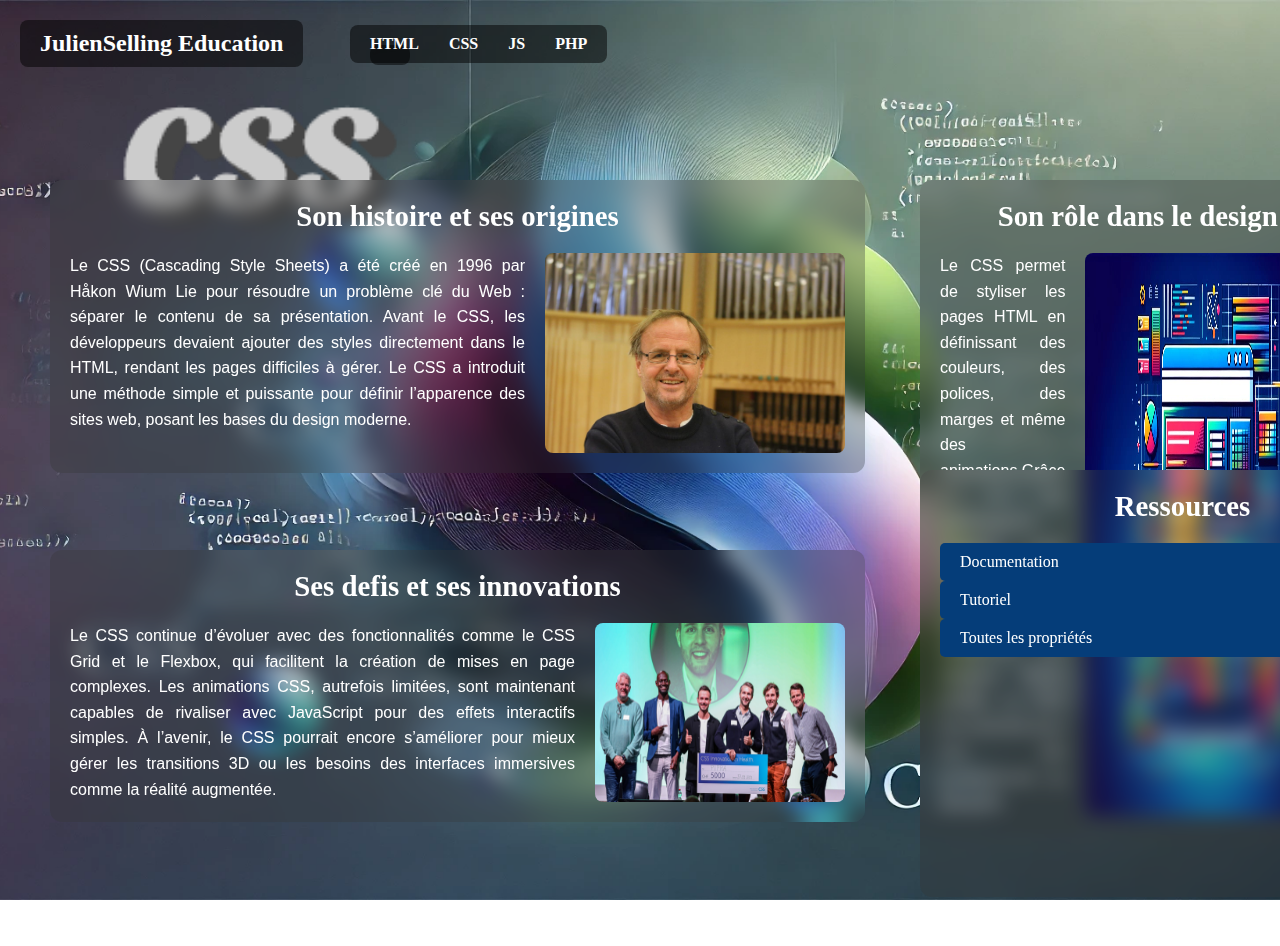
<file: categories/css/css.html>
<!DOCTYPE html>
<html lang="en">
    <head>
        <meta charset="UTF-8">
        <meta name="viewport" content="width=device-width, initial-scale=1.0">
        <title>JulienSelling Education</title>
        <link rel="stylesheet" href="style.css">
    </head>

    <body>
        <header>
            <h1>JulienSelling Education</h1>
            <nav aria-label="Main navigation"></header>
            <div class="menutop">
                <nav>
                    <ul>
                        <li>
                            <a href="/categories/html/html.html">HTML</a>
                        </li>
                        <li>
                            <a href="/categories/css/css.html">CSS</a>
                        </li>
                        <li>
                            <a href="/categories/js/js.html">JS</a>
                        </li>
                        <li>
                            <a href="/categories/php/php.html">PHP</a>
                        </li>
                    </ul>
                </div>

                <div class="titree">
                    <img src="csstop.png" alt="tim" width="400px">
                </div>
                <div class="tc1">
                    <h2>Son histoire et ses origines</h2>
                    <div class="pc1">
                        <p>
                            Le CSS (Cascading Style Sheets) a été créé en 1996 par Håkon Wium Lie pour
                            résoudre un problème clé du Web : séparer le contenu de sa présentation. Avant
                            le CSS, les développeurs devaient ajouter des styles directement dans le HTML,
                            rendant les pages difficiles à gérer. Le CSS a introduit une méthode simple et
                            puissante pour définir l’apparence des sites web, posant les bases du design
                            moderne.
                        </p>
                        <img src="img1.jfif" alt="tim" width="400px">
                    </div>
                </div>

                <div class="tc2">
                    <h2>Son rôle dans le design</h2>
                    <div class="pc2">
                        <p>
                            Le CSS permet de styliser les pages HTML en définissant des couleurs, des
                            polices, des marges et même des animations.Grâce à lui, les développeurs peuvent
                            créer des designs complexes et uniformes tout en conservant une structure HTML
                            propre. Le CSS est essentiel pour tout site professionnel ou attrayant.
                        </p>
                        <img src="img2.jpg" alt="tim" width="250px">
                    </div>
                </div>

                <div class="tc3">
                    <h2>Ses defis et ses innovations</h2>
                    <div class="pc3">
                        <p>
                            Le CSS continue d’évoluer avec des fonctionnalités comme le CSS Grid et le
                            Flexbox, qui facilitent la création de mises en page complexes. Les animations
                            CSS, autrefois limitées, sont maintenant capables de rivaliser avec JavaScript
                            pour des effets interactifs simples. À l’avenir, le CSS pourrait encore
                            s’améliorer pour mieux gérer les transitions 3D ou les besoins des interfaces
                            immersives comme la réalité augmentée.
                        </p>
                        <img src="img3.png" alt="tim" width="250px">
                    </div>
                </div>

                <div class="tc4">
                    <h2>Ressources</h2>
                    <a
                        class="btn"
                        target="blank"
                        href="https://developer.mozilla.org/fr/docs/Web/CSS">Documentation</a>
                    <a class="btn" target="blank" href="https://www.w3schools.com/css/">Tutoriel</a>
                    <a
                        class="btn"
                        target="blank"
                        href="https://projet.eu.org/pedago/sin/1ere/4-css3_liste_proprietes.pdf/">Toutes les propriétés</a>
                    <div class="pc4">
                        <iframe
                            width="560"
                            height="315"
                            src="https://www.youtube.com/embed/iSWjmVcfQGg?si=SovTIpuLF-8mVRE5"
                            title="YouTube video player"
                            frameborder="0"
                            allow="accelerometer; autoplay; clipboard-write; encrypted-media; gyroscope; picture-in-picture; web-share"
                            referrerpolicy="strict-origin-when-cross-origin"
                            allowfullscreen="allowfullscreen"></iframe>
                    </div>
                </div>
                <div class="Copyright">
                    <p>Copyright © 2024<br>
                        JulienSelling
                        <br>
                        développé par Badis.<br>
                        Tous droits réservés.
                    </p>
                </div>

            </body>

        </html>
</file>
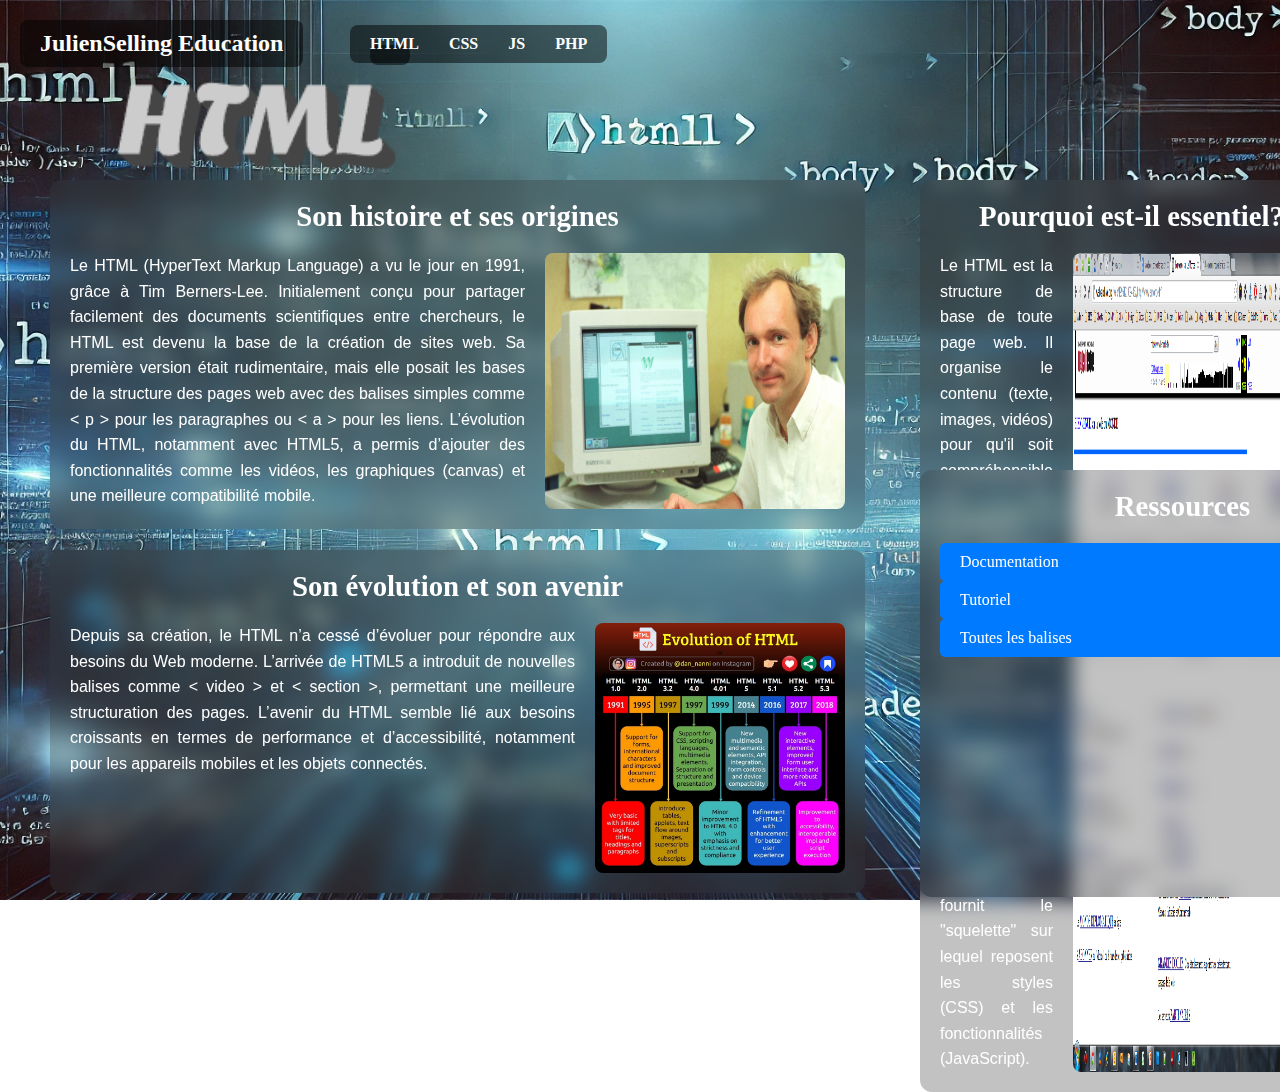
<file: categories/html/html.html>
<!DOCTYPE html>
<html lang="en">
    <head>
        <meta charset="UTF-8">
        <meta name="viewport" content="width=device-width, initial-scale=1.0">
        <title>JulienSelling Education</title>
        <link rel="stylesheet" href="style.css">
    </head>

    <body>
        <header>
            <h1>JulienSelling Education</h1>
            <nav aria-label="Main navigation"></header>
            <div class="menutop">
                <nav>
                    <ul>
                        <li>
                            <a href="/categories/html/html.html">HTML</a>
                        </li>
                        <li>
                            <a href="/categories/css/css.html">CSS</a>
                        </li>
                        <li>
                            <a href="/categories/js/js.html">JS</a>
                        </li>
                        <li>
                            <a href="/categories/php/php.html">PHP</a>
                        </li>
                    </ul>
                </div>

                <div class="titree">
                    <img src="htmltop.png" alt="tim" width="400px">
                </div>
                <div class="tc1">
                    <h2>Son histoire et ses origines</h2>
                    <div class="pc1">
                        <p>
                            Le HTML (HyperText Markup Language) a vu le jour en 1991, grâce à Tim
                            Berners-Lee. Initialement conçu pour partager facilement des documents
                            scientifiques entre chercheurs, le HTML est devenu la base de la création de
                            sites web. Sa première version était rudimentaire, mais elle posait les bases de
                            la structure des pages web avec des balises simples comme < p > pour les
                            paragraphes ou < a > pour les liens. L’évolution du HTML, notamment avec HTML5,
                            a permis d’ajouter des fonctionnalités comme les vidéos, les graphiques (canvas)
                            et une meilleure compatibilité mobile.
                        </p>
                        <img src="tim.jpg" alt="tim" width="400px">
                    </div>
                </div>

                <div class="tc2">
                    <h2>Pourquoi est-il essentiel?</h2>
                    <div class="pc2">
                        <p>Le HTML est la structure de base de toute page web. Il organise le contenu
                            (texte, images, vidéos) pour qu'il soit compréhensible par les navigateurs. Il
                            est également conçu pour être interprété facilement par les moteurs de
                            recherche, améliorant ainsi le référencement des pages. Sans HTML, aucun site
                            web ne pourrait exister, car il fournit le "squelette" sur lequel reposent les
                            styles (CSS) et les fonctionnalités (JavaScript).</p>
                        <img src="img2.png" alt="tim" width="250px">
                    </div>
                </div>

                <div class="tc3">
                    <h2>Son évolution et son avenir</h2>
                    <div class="pc3">
                        <p>Depuis sa création, le HTML n’a cessé d’évoluer pour répondre aux besoins du
                            Web moderne. L’arrivée de HTML5 a introduit de nouvelles balises comme < video >
                            et < section >, permettant une meilleure structuration des pages. L’avenir du
                            HTML semble lié aux besoins croissants en termes de performance et
                            d’accessibilité, notamment pour les appareils mobiles et les objets connectés.</p>
                        <img src="img3.png" alt="tim" width="250px">
                    </div>
                </div>

                <div class="tc4">
                    <h2>Ressources</h2>
                    <a
                        class="btn"
                        target="blank"
                        href="https://developer.mozilla.org/fr/docs/Web/HTML">Documentation</a>
                    <a class="btn" target="blank" href="https://www.w3schools.com/html/">Tutoriel</a>
                    <a
                        class="btn"
                        target="blank"
                        href="https://jaetheme.com/tutoriels-ui/liste-des-balises-html5/">Toutes les balises</a>
                    <div class="pc4">
                        <iframe
                            width="560"
                            height="315"
                            src="https://www.youtube.com/embed/68oSyuKVjeU?si=N71il5U99F7Uzo_3"
                            title="YouTube video player"
                            frameborder="0"
                            allow="accelerometer; autoplay; clipboard-write; encrypted-media; gyroscope; picture-in-picture; web-share"
                            referrerpolicy="strict-origin-when-cross-origin"
                            allowfullscreen="allowfullscreen"></iframe>
                    </div>
                </div>
                <div class="Copyright">
                    <p>Copyright © 2024<br>
                        JulienSelling
                        <br>
                        développé par Badis.<br>
                        Tous droits réservés.
                    </p>
                </div>

            </body>
</file>
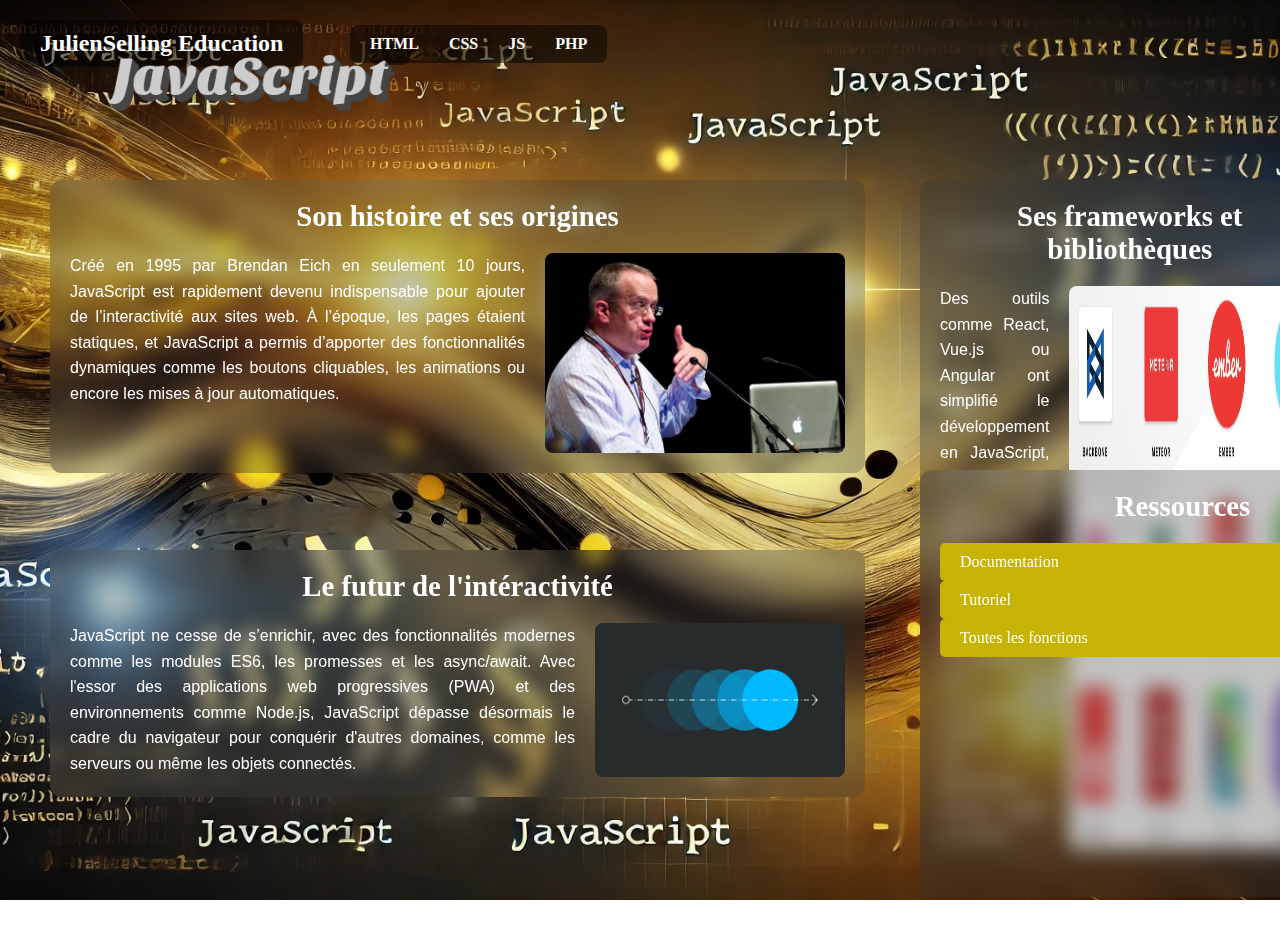
<file: categories/js/js.html>
<!DOCTYPE html>
<html lang="en">
    <head>
        <meta charset="UTF-8">
        <meta name="viewport" content="width=device-width, initial-scale=1.0">
        <title>JulienSelling Education</title>
        <link rel="stylesheet" href="style.css">
    </head>

    <body>
        <header>
            <h1>JulienSelling Education</h1>
            <nav aria-label="Main navigation"></header>
            <div class="menutop">
                <nav>
                    <ul>
                        <li>
                            <a href="/categories/html/html.html">HTML</a>
                        </li>
                        <li>
                            <a href="/categories/css/css.html">CSS</a>
                        </li>
                        <li>
                            <a href="/categories/js/js.html">JS</a>
                        </li>
                        <li>
                            <a href="/categories/php/php.html">PHP</a>
                        </li>
                    </ul>
                </div>

                <div class="titree">
                    <img src="jstop.png" alt="tim" width="400px">
                </div>
                <div class="tc1">
                    <h2>Son histoire et ses origines</h2>
                    <div class="pc1">
                        <p>
                            Créé en 1995 par Brendan Eich en seulement 10 jours, JavaScript est rapidement
                            devenu indispensable pour ajouter de l’interactivité aux sites web. À l’époque,
                            les pages étaient statiques, et JavaScript a permis d’apporter des
                            fonctionnalités dynamiques comme les boutons cliquables, les animations ou
                            encore les mises à jour automatiques.
                        </p>
                        <img src="img1.jpg" alt="tim" width="400px">
                    </div>
                </div>

                <div class="tc2">
                    <h2>Ses frameworks et bibliothèques</h2>
                    <div class="pc2">
                        <p>
                            Des outils comme React, Vue.js ou Angular ont simplifié le développement en
                            JavaScript, permettant de créer des applications web complexes et performantes.
                            Ces frameworks sont couramment utilisés pour des plateformes comme Netflix ou
                            Airbnb.
                        </p>
                        <img src="img2.png" alt="tim" width="250px">
                    </div>
                </div>

                <div class="tc3">
                    <h2>Le futur de l'intéractivité</h2>
                    <div class="pc3">
                        <p>
                            JavaScript ne cesse de s’enrichir, avec des fonctionnalités modernes comme les
                            modules ES6, les promesses et les async/await. Avec l'essor des applications web
                            progressives (PWA) et des environnements comme Node.js, JavaScript dépasse
                            désormais le cadre du navigateur pour conquérir d'autres domaines, comme les
                            serveurs ou même les objets connectés.
                        </p>
                        <img src="img3.jpg" alt="tim" width="250px">
                    </div>
                </div>

                <div class="tc4">
                    <h2>Ressources</h2>
                    <a
                        class="btn"
                        target="blank"
                        href="https://developer.mozilla.org/fr/docs/Web/JavaScript">Documentation</a>
                    <a class="btn" target="blank" href="https://www.w3schools.com/js/">Tutoriel</a>
                    <a
                        class="btn"
                        target="blank"
                        href="https://waytolearnx.com/2019/09/liste-des-fonctions-javascript.html">Toutes les fonctions</a>
                    <div class="pc4">
                        <iframe
                            width="560"
                            height="315"
                            src="https://www.youtube.com/embed/Ew7KG2j8eII?si=9A-1MGechczEKokh"
                            title="YouTube video player"
                            frameborder="0"
                            allow="accelerometer; autoplay; clipboard-write; encrypted-media; gyroscope; picture-in-picture; web-share"
                            referrerpolicy="strict-origin-when-cross-origin"
                            allowfullscreen="allowfullscreen"></iframe>
                    </div>
                </div>
                <div class="Copyright">
                    <p>Copyright © 2024<br>
                        JulienSelling
                        <br>
                        développé par Badis.<br>
                        Tous droits réservés.
                    </p>
                </div>
            </body>
</file>
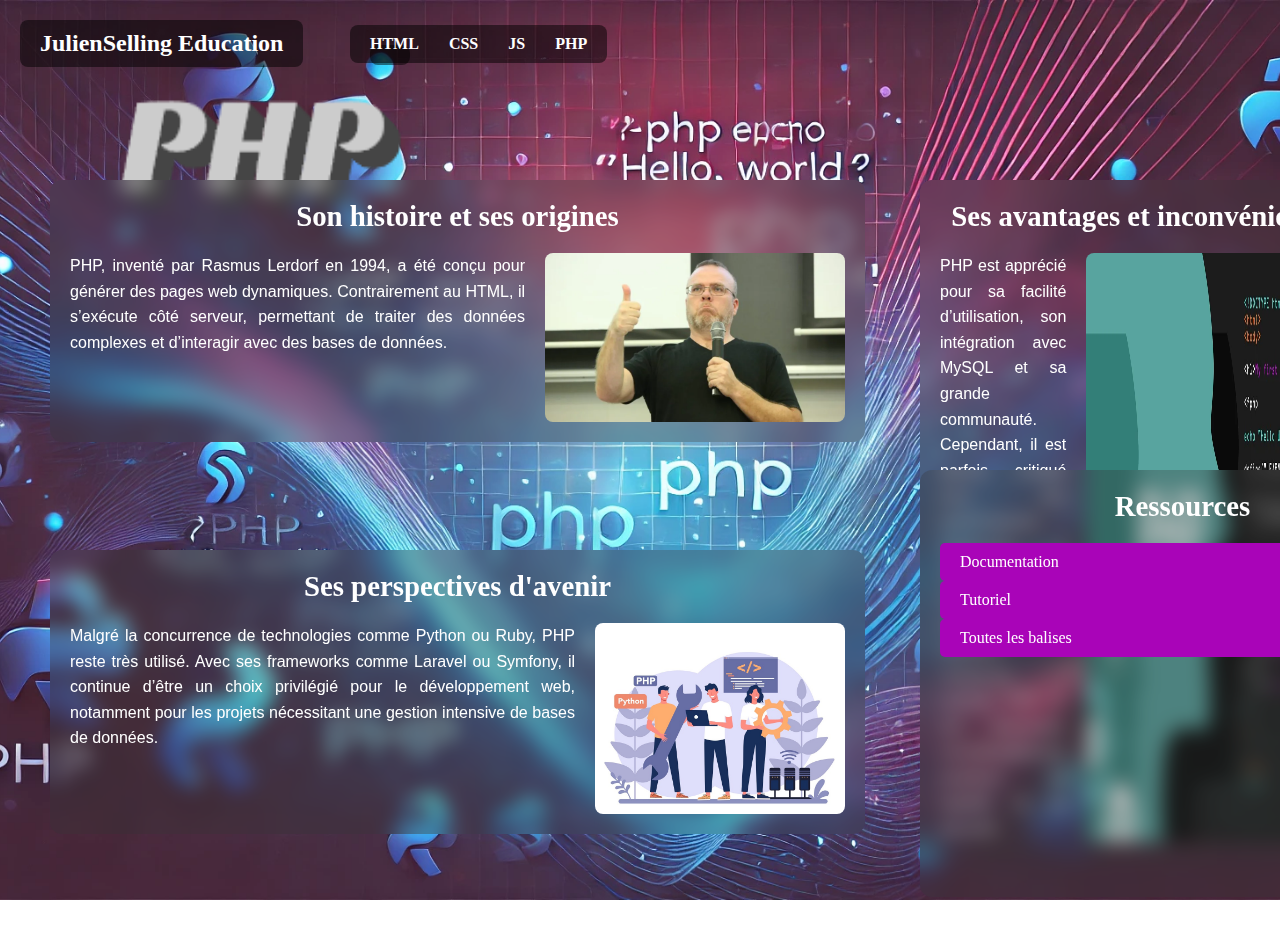
<file: categories/php/php.html>
<!DOCTYPE html>
<html lang="en">
    <head>
        <meta charset="UTF-8">
        <meta name="viewport" content="width=device-width, initial-scale=1.0">
        <title>JulienSelling Education</title>
        <link rel="stylesheet" href="style.css">
    </head>

    <body>
        <header>
            <h1>JulienSelling Education</h1>
            <nav aria-label="Main navigation"></header>
            <div class="menutop">
                <nav>
                    <ul>
                        <li>
                            <a href="/categories/html/html.html">HTML</a>
                        </li>
                        <li>
                            <a href="/categories/css/css.html">CSS</a>
                        </li>
                        <li>
                            <a href="/categories/js/js.html">JS</a>
                        </li>
                        <li>
                            <a href="/categories/php/php.html">PHP</a>
                        </li>
                    </ul>
                </div>

                <div class="titree">
                    <img src="phptop.png" alt="tim" width="400px">
                </div>
                <div class="tc1">
                    <h2>Son histoire et ses origines</h2>
                    <div class="pc1">
                        <p>
                            PHP, inventé par Rasmus Lerdorf en 1994, a été conçu pour générer des pages web
                            dynamiques. Contrairement au HTML, il s’exécute côté serveur, permettant de
                            traiter des données complexes et d’interagir avec des bases de données.
                        </p>
                        <img src="img1.webp" alt="tim" width="400px">
                    </div>
                </div>

                <div class="tc2">
                    <h2>Ses avantages et inconvénients</h2>
                    <div class="pc2">
                        <p>
                            PHP est apprécié pour sa facilité d’utilisation, son intégration avec MySQL et
                            sa grande communauté. Cependant, il est parfois critiqué pour des performances
                            inférieures à celles de langages plus récents. Les versions modernes, comme PHP
                            8, ont néanmoins considérablement amélioré sa rapidité et sa sécurité.</p>
                        <img src="img2.webp" alt="tim" width="250px">
                    </div>
                </div>

                <div class="tc3">
                    <h2>Ses perspectives d'avenir</h2>
                    <div class="pc3">
                        <p>
                            Malgré la concurrence de technologies comme Python ou Ruby, PHP reste très
                            utilisé. Avec ses frameworks comme Laravel ou Symfony, il continue d’être un
                            choix privilégié pour le développement web, notamment pour les projets
                            nécessitant une gestion intensive de bases de données.
                        </p>
                        <img src="img3.jpg" alt="tim" width="250px">
                    </div>
                </div>

                <div class="tc4">
                    <h2>Ressources</h2>
                    <a
                        class="btn"
                        target="blank"
                        href="https://developer.mozilla.org/fr/docs/Glossary/PHP">Documentation</a>
                    <a class="btn" target="blank" href="https://www.w3schools.com/php/">Tutoriel</a>
                    <a
                        class="btn"
                        target="blank"
                        href="https://www.php.net/manual/fr/indexes.functions.php">Toutes les balises</a>
                    <div class="pc4">
                        <iframe
                            width="560"
                            height="315"
                            src="https://www.youtube.com/embed/FKdctsQ1v7U?si=-w-nAwQ30Ga2VDQo"
                            title="YouTube video player"
                            frameborder="0"
                            allow="accelerometer; autoplay; clipboard-write; encrypted-media; gyroscope; picture-in-picture; web-share"
                            referrerpolicy="strict-origin-when-cross-origin"
                            allowfullscreen="allowfullscreen"></iframe>
                    </div>
                </div>
                <div class="Copyright">
                    <p>Copyright © 2024<br>
                        JulienSelling
                        <br>
                        développé par Badis.<br>
                        Tous droits réservés.
                    </p>
                </div>
            </body>
</file>
<file: categories/css/style.css>
body {
    background-image: url('cssfond.webp');
    background-size: cover; 
    background-position: center; 
    background-repeat: no-repeat; 
}


html, body {
    height: 100%;
    margin: 0;
    padding: 0;
}

body.html-theme {
    margin: 0;
    padding: 0;
    font-family: 'Arial', sans-serif;
    background: linear-gradient(120deg, #ff5722, #ffccbc);
    background-size: 200% 200%;
    animation: gradientScroll 8s infinite;
    overflow: hidden;
    color: #fff;
}


header {
    position: absolute;
    top: 20px;
    left: 20px;
    display: flex;
    align-items: center;
    gap: 20px;
    background-color: rgba(0, 0, 0, 0.5);
    padding: 10px 20px;
    border-radius: 8px;
}

header h1 {
    color: white;
    font-size: 24px;
    margin: 0;
}


nav ul {
    list-style-type: none;
    margin: 0;
    padding: 0;
    display: flex;
    gap: 15px;
}

nav {
    position: absolute;
    top: 25px;
    left: 350px;
    background-color: rgba(0, 0, 0, 0.5);
    padding: 10px 20px;
    border-radius: 8px;
}

nav ul {
    list-style-type: none;
    margin: 0;
    padding: 0;
    display: flex;
    gap: 30px;
}

nav ul li a {
    color: white;
    text-decoration: none;
    font-weight: bold;
}

nav ul li a:hover {
    color: #ffd700;
}

.titree {
    position: absolute;
    top: 18px;
    left: 50px;
}

.tc1 {
    position: absolute;
    top: 180px;
    left: 50px;
    background: rgba(53, 53, 53, 0.3); 
    backdrop-filter: blur(10px); 
    -webkit-backdrop-filter: blur(10px); 
    border-radius: 12px; 
    padding: 20px;
    color: #ffffff; 
    max-width: 775px;
}

.tc1 h2 {
    margin: 0 0 20px; 
    font-size: 1.8em; 
    text-align: center;
    color: #ffffff;
}

.pc1 {
    display: flex; 
    gap: 20px; 
    text-align: justify; 
    font-family: Arial, Helvetica, sans-serif;
    font-size: 16px;
}

.pc1 p {
    margin: 0;
    line-height: 1.6; 
    flex: 1; 
}

.pc1 img {
    max-width: 300px; 
    height: auto; 
    border-radius: 8px; 
}

.tc2 {
    position: absolute;
    top: 180px;
    left: 920px;
    background: rgba(53, 53, 53, 0.3);
    backdrop-filter: blur(10px);
    -webkit-backdrop-filter: blur(10px);
    border-radius: 12px;
    padding: 20px;
    color: #ffffff;
    max-width: 775px;
}

.tc2 h2 {
    margin: 0 0 20px; 
    font-size: 1.8em;
    text-align: center;
    color: #ffffff;
}

.pc2 {
    display: flex;
    gap: 20px;
    text-align: justify;
    font-family: Arial, Helvetica, sans-serif;
    font-size: 16px;
}

.pc2 p {
    margin: 0;
    line-height: 1.6;
    flex: 1;
}

.pc2 img {
    max-width: 300px;
    height: auto; 
    border-radius: 8px;
}

.tc3 {
    position: absolute;
    top: 550px;
    left: 50px;
    background: rgba(53, 53, 53, 0.3);
    backdrop-filter: blur(10px);
    -webkit-backdrop-filter: blur(10px);
    border-radius: 12px;
    padding: 20px;
    color: #ffffff;
    max-width: 775px;
}

.tc3 h2 {
    margin: 0 0 20px;
    font-size: 1.8em;
    text-align: center;
    color: #ffffff;
}

.pc3 {
    display: flex;
    gap: 20px;
    text-align: justify;
    font-family: Arial, Helvetica, sans-serif;
    font-size: 16px;
}

.pc3 p {
    margin: 0;
    line-height: 1.6;
    flex: 1;
}

.pc3 img {
    max-width: 300px;
    height: auto;
    border-radius: 8px;
}

.tc4 {
    position: absolute;
    top: 470px;
    left: 920px;
    background: rgba(53, 53, 53, 0.3); 
    backdrop-filter: blur(10px); 
    -webkit-backdrop-filter: blur(10px); 
    border-radius: 12px; 
    padding: 20px;
    color: #ffffff; 
    max-width: 775px;
}

.tc4 h2 {
    margin: 0 0 20px; 
    font-size: 1.8em; 
    text-align: center; 
    color: #ffffff;
}


.btn {
    display: flex;
    flex-direction: column; 
    padding: 10px 20px;
    font-size: 16px;
    color: white;
    text-decoration: none;
    background: #053d79;
    border-radius: 5px;
    transition: 0.3s ease;
}

.btn:hover {
    background: #011e3d;
    transform: scale(1.05);
}



.pc4 {
    display: flex;
    flex-direction: row; 
    gap: 20px; 
    align-items: flex-start; 
}


.btn-container {
    display: flex;
    flex-direction: column; 
    gap: 10px;
}


.pc4 iframe {
    max-width: 485px; 
    height: 220px; 
    border-radius: 8px; 
    border: none; 
}

.Copyright {
    position: absolute;
    top: 800px;
    left: 1720px;
    display: flex;
    align-items: center;
    gap: 20px; 
    background-color: rgba(0, 0, 0, 0.5);
    padding: 10px 20px;
    border-radius: 8px;
}

.Copyright p {
    color: white;
    margin: 0;
}
</file>
<file: categories/html/style.css>
body {
    background-image: url('htmlfond.png');
    background-size: cover; 
    background-position: center; 
    background-repeat: no-repeat; 
}

html, body {
    height: 100%;
    margin: 0;
    padding: 0;
}

body.html-theme {
    margin: 0;
    padding: 0;
    font-family: 'Arial', sans-serif;
    background: linear-gradient(120deg, #ff5722, #ffccbc);
    background-size: 200% 200%;
    animation: gradientScroll 8s infinite;
    overflow: hidden;
    color: #fff;
}

header {
    position: absolute;
    top: 20px;
    left: 20px;
    display: flex;
    align-items: center;
    gap: 20px; 
    background-color: rgba(0, 0, 0, 0.5);
    padding: 10px 20px;
    border-radius: 8px;
}

header h1 {
    color: white;
    font-size: 24px;
    margin: 0;
}

nav ul {
    list-style-type: none;
    margin: 0;
    padding: 0;
    display: flex;
    gap: 15px;
}

nav {
    position: absolute;
    top: 25px;
    left: 350px;
    background-color: rgba(0, 0, 0, 0.5); 
    padding: 10px 20px;
    border-radius: 8px;
}

nav ul {
    list-style-type: none;
    margin: 0;
    padding: 0;
    display: flex;
    gap: 30px;
}

nav ul li a {
    color: white;
    text-decoration: none;
    font-weight: bold;
}

nav ul li a:hover {
    color: #ffd700;
}

.titree {
    position: absolute;
    top: 18px;
    left: 50px;
}

.tc1 {
    position: absolute;
    top: 180px;
    left: 50px;
    background: rgba(53, 53, 53, 0.3);
    backdrop-filter: blur(10px); 
    -webkit-backdrop-filter: blur(10px); 
    border-radius: 12px; 
    padding: 20px;
    color: #ffffff; 
    max-width: 775px;
}

.tc1 h2 {
    margin: 0 0 20px; 
    font-size: 1.8em; 
    text-align: center; 
    color: #ffffff;
}

.pc1 {
    display: flex; 
    gap: 20px; 
    text-align: justify;
    font-family: Arial, Helvetica, sans-serif;
    font-size: 16px;
}

.pc1 p {
    margin: 0;
    line-height: 1.6; 
    flex: 1; 
}

.pc1 img {
    max-width: 300px;
    height: auto; 
    border-radius: 8px; 
}

.tc2 {
    position: absolute;
    top: 180px;
    left: 920px;
    background: rgba(53, 53, 53, 0.3);
    backdrop-filter: blur(10px);
    -webkit-backdrop-filter: blur(10px);
    border-radius: 12px;
    padding: 20px;
    color: #ffffff;
    max-width: 775px;
}

.tc2 h2 {
    margin: 0 0 20px; 
    font-size: 1.8em;
    text-align: center;
    color: #ffffff;
}

.pc2 {
    display: flex;
    gap: 20px;
    text-align: justify;
    font-family: Arial, Helvetica, sans-serif;
    font-size: 16px;
}

.pc2 p {
    margin: 0;
    line-height: 1.6;
    flex: 1;
}

.pc2 img {
    max-width: 300px;
    height: auto; 
    border-radius: 8px;
}

.tc3 {
    position: absolute;
    top: 550px;
    left: 50px;
    background: rgba(53, 53, 53, 0.3);
    backdrop-filter: blur(10px);
    -webkit-backdrop-filter: blur(10px);
    border-radius: 12px;
    padding: 20px;
    color: #ffffff;
    max-width: 775px;
}

.tc3 h2 {
    margin: 0 0 20px;
    font-size: 1.8em;
    text-align: center;
    color: #ffffff;
}

.pc3 {
    display: flex;
    gap: 20px;
    text-align: justify;
    font-family: Arial, Helvetica, sans-serif;
    font-size: 16px;
}

.pc3 p {
    margin: 0;
    line-height: 1.6;
    flex: 1;
}

.pc3 img {
    max-width: 300px;
    height: auto;
    border-radius: 8px;
}

.tc4 {
    position: absolute;
    top: 470px;
    left: 920px;
    background: rgba(53, 53, 53, 0.3); 
    backdrop-filter: blur(10px); 
    -webkit-backdrop-filter: blur(10px); 
    border-radius: 12px; 
    padding: 20px;
    color: #ffffff; 
    max-width: 775px;
}

.tc4 h2 {
    margin: 0 0 20px; 
    font-size: 1.8em; 
    text-align: center; 
    color: #ffffff;
}

/*Boutons*/
.btn {
    display: flex;
    flex-direction: column; 
    padding: 10px 20px;
    font-size: 16px;
    color: white;
    text-decoration: none;
    background: #007bff;
    border-radius: 5px;
    transition: 0.3s ease;
}

.btn:hover {
    background: #0056b3;
    transform: scale(1.05);
}



.pc4 {
    display: flex;
    flex-direction: row; 
    gap: 20px; 
    align-items: flex-start; 
}

/* Boutons en colonne */
.btn-container {
    display: flex;
    flex-direction: column; 
    gap: 10px; 
}

.pc4 iframe {
    max-width: 485px; 
    height: 220px; 
    border-radius: 8px; 
    border: none; 
}

.Copyright {
    position: absolute;
    top: 800px;
    left: 1720px;
    display: flex;
    align-items: center;
    gap: 20px; 
    background-color: rgba(0, 0, 0, 0.5);
    padding: 10px 20px;
    border-radius: 8px;
}

.Copyright p {
    color: white;
    margin: 0;
}
</file>
<file: categories/js/style.css>
body {
    background-image: url('jsfond.webp');
    background-size: cover; 
    background-position: center; 
    background-repeat: no-repeat; 
}


html, body {
    height: 100%;
    margin: 0;
    padding: 0;
}

body.html-theme {
    margin: 0;
    padding: 0;
    font-family: 'Arial', sans-serif;
    background: linear-gradient(120deg, #ff5722, #ffccbc);
    background-size: 200% 200%;
    animation: gradientScroll 8s infinite;
    overflow: hidden;
    color: #fff;
}


header {
    position: absolute;
    top: 20px;
    left: 20px;
    display: flex;
    align-items: center;
    gap: 20px;
    background-color: rgba(0, 0, 0, 0.5);
    padding: 10px 20px;
    border-radius: 8px;
}

header h1 {
    color: white;
    font-size: 24px;
    margin: 0;
}


nav ul {
    list-style-type: none;
    margin: 0;
    padding: 0;
    display: flex;
    gap: 15px;
}

nav {
    position: absolute;
    top: 25px;
    left: 350px;
    background-color: rgba(0, 0, 0, 0.5);
    padding: 10px 20px;
    border-radius: 8px;
}

nav ul {
    list-style-type: none;
    margin: 0;
    padding: 0;
    display: flex;
    gap: 30px;
}

nav ul li a {
    color: white;
    text-decoration: none;
    font-weight: bold;
}

nav ul li a:hover {
    color: #ffd700;
}

.titree {
    position: absolute;
    top: 18px;
    left: 50px;
}

.tc1 {
    position: absolute;
    top: 180px;
    left: 50px;
    background: rgba(53, 53, 53, 0.3); 
    backdrop-filter: blur(10px); 
    -webkit-backdrop-filter: blur(10px); 
    border-radius: 12px; 
    padding: 20px;
    color: #ffffff; 
    max-width: 775px;
}

.tc1 h2 {
    margin: 0 0 20px; 
    font-size: 1.8em; 
    text-align: center;
    color: #ffffff;
}

.pc1 {
    display: flex; 
    gap: 20px; 
    text-align: justify; 
    font-family: Arial, Helvetica, sans-serif;
    font-size: 16px;
}

.pc1 p {
    margin: 0;
    line-height: 1.6; 
    flex: 1; 
}

.pc1 img {
    max-width: 300px; 
    height: auto; 
    border-radius: 8px; 
}

.tc2 {
    position: absolute;
    top: 180px;
    left: 920px;
    background: rgba(53, 53, 53, 0.3);
    backdrop-filter: blur(10px);
    -webkit-backdrop-filter: blur(10px);
    border-radius: 12px;
    padding: 20px;
    color: #ffffff;
    max-width: 775px;
}

.tc2 h2 {
    margin: 0 0 20px; 
    font-size: 1.8em;
    text-align: center;
    color: #ffffff;
}

.pc2 {
    display: flex;
    gap: 20px;
    text-align: justify;
    font-family: Arial, Helvetica, sans-serif;
    font-size: 16px;
}

.pc2 p {
    margin: 0;
    line-height: 1.6;
    flex: 1;
}

.pc2 img {
    max-width: 300px;
    height: auto; 
    border-radius: 8px;
}

.tc3 {
    position: absolute;
    top: 550px;
    left: 50px;
    background: rgba(53, 53, 53, 0.3);
    backdrop-filter: blur(10px);
    -webkit-backdrop-filter: blur(10px);
    border-radius: 12px;
    padding: 20px;
    color: #ffffff;
    max-width: 775px;
}

.tc3 h2 {
    margin: 0 0 20px;
    font-size: 1.8em;
    text-align: center;
    color: #ffffff;
}

.pc3 {
    display: flex;
    gap: 20px;
    text-align: justify;
    font-family: Arial, Helvetica, sans-serif;
    font-size: 16px;
}

.pc3 p {
    margin: 0;
    line-height: 1.6;
    flex: 1;
}

.pc3 img {
    max-width: 300px;
    height: auto;
    border-radius: 8px;
}

.tc4 {
    position: absolute;
    top: 470px;
    left: 920px;
    background: rgba(53, 53, 53, 0.3); 
    backdrop-filter: blur(10px); 
    -webkit-backdrop-filter: blur(10px); 
    border-radius: 12px; 
    padding: 20px;
    color: #ffffff; 
    max-width: 775px;
}

.tc4 h2 {
    margin: 0 0 20px; 
    font-size: 1.8em; 
    text-align: center; 
    color: #ffffff;
}


.btn {
    display: flex;
    flex-direction: column; 
    padding: 10px 20px;
    font-size: 16px;
    color: white;
    text-decoration: none;
    background: #c7b304;
    border-radius: 5px;
    transition: 0.3s ease;
}

.btn:hover {
    background: #796704;
    transform: scale(1.05);
}



.pc4 {
    display: flex;
    flex-direction: row; 
    gap: 20px; 
    align-items: flex-start; 
}


.btn-container {
    display: flex;
    flex-direction: column; 
    gap: 10px;
}


.pc4 iframe {
    max-width: 485px; 
    height: 220px; 
    border-radius: 8px; 
    border: none; 
}

.Copyright {
    position: absolute;
    top: 800px;
    left: 1720px;
    display: flex;
    align-items: center;
    gap: 20px; 
    background-color: rgba(0, 0, 0, 0.5);
    padding: 10px 20px;
    border-radius: 8px;
}

.Copyright p {
    color: white;
    margin: 0;
}
</file>
<file: categories/php/style.css>
body {
    background-image: url('phpfond.png');
    background-size: cover; 
    background-position: center; 
    background-repeat: no-repeat; 
}


html, body {
    height: 100%;
    margin: 0;
    padding: 0;
}

body.html-theme {
    margin: 0;
    padding: 0;
    font-family: 'Arial', sans-serif;
    background: linear-gradient(120deg, #ff5722, #ffccbc);
    background-size: 200% 200%;
    animation: gradientScroll 8s infinite;
    overflow: hidden;
    color: #fff;
}


header {
    position: absolute;
    top: 20px;
    left: 20px;
    display: flex;
    align-items: center;
    gap: 20px;
    background-color: rgba(0, 0, 0, 0.5);
    padding: 10px 20px;
    border-radius: 8px;
}

header h1 {
    color: white;
    font-size: 24px;
    margin: 0;
}


nav ul {
    list-style-type: none;
    margin: 0;
    padding: 0;
    display: flex;
    gap: 15px;
}

nav {
    position: absolute;
    top: 25px;
    left: 350px;
    background-color: rgba(0, 0, 0, 0.5);
    padding: 10px 20px;
    border-radius: 8px;
}

nav ul {
    list-style-type: none;
    margin: 0;
    padding: 0;
    display: flex;
    gap: 30px;
}

nav ul li a {
    color: white;
    text-decoration: none;
    font-weight: bold;
}

nav ul li a:hover {
    color: #ffd700;
}

.titree {
    position: absolute;
    top: 18px;
    left: 50px;
}

.tc1 {
    position: absolute;
    top: 180px;
    left: 50px;
    background: rgba(53, 53, 53, 0.3); 
    backdrop-filter: blur(10px); 
    -webkit-backdrop-filter: blur(10px); 
    border-radius: 12px; 
    padding: 20px;
    color: #ffffff; 
    max-width: 775px;
}

.tc1 h2 {
    margin: 0 0 20px; 
    font-size: 1.8em; 
    text-align: center;
    color: #ffffff;
}

.pc1 {
    display: flex; 
    gap: 20px; 
    text-align: justify; 
    font-family: Arial, Helvetica, sans-serif;
    font-size: 16px;
}

.pc1 p {
    margin: 0;
    line-height: 1.6; 
    flex: 1; 
}

.pc1 img {
    max-width: 300px; 
    height: auto; 
    border-radius: 8px; 
}

.tc2 {
    position: absolute;
    top: 180px;
    left: 920px;
    background: rgba(53, 53, 53, 0.3);
    backdrop-filter: blur(10px);
    -webkit-backdrop-filter: blur(10px);
    border-radius: 12px;
    padding: 20px;
    color: #ffffff;
    max-width: 775px;
}

.tc2 h2 {
    margin: 0 0 20px; 
    font-size: 1.8em;
    text-align: center;
    color: #ffffff;
}

.pc2 {
    display: flex;
    gap: 20px;
    text-align: justify;
    font-family: Arial, Helvetica, sans-serif;
    font-size: 16px;
}

.pc2 p {
    margin: 0;
    line-height: 1.6;
    flex: 1;
}

.pc2 img {
    max-width: 300px;
    height: auto; 
    border-radius: 8px;
}

.tc3 {
    position: absolute;
    top: 550px;
    left: 50px;
    background: rgba(53, 53, 53, 0.3);
    backdrop-filter: blur(10px);
    -webkit-backdrop-filter: blur(10px);
    border-radius: 12px;
    padding: 20px;
    color: #ffffff;
    max-width: 775px;
}

.tc3 h2 {
    margin: 0 0 20px;
    font-size: 1.8em;
    text-align: center;
    color: #ffffff;
}

.pc3 {
    display: flex;
    gap: 20px;
    text-align: justify;
    font-family: Arial, Helvetica, sans-serif;
    font-size: 16px;
}

.pc3 p {
    margin: 0;
    line-height: 1.6;
    flex: 1;
}

.pc3 img {
    max-width: 300px;
    height: auto;
    border-radius: 8px;
}

.tc4 {
    position: absolute;
    top: 470px;
    left: 920px;
    background: rgba(53, 53, 53, 0.3); 
    backdrop-filter: blur(10px); 
    -webkit-backdrop-filter: blur(10px); 
    border-radius: 12px; 
    padding: 20px;
    color: #ffffff; 
    max-width: 775px;
}

.tc4 h2 {
    margin: 0 0 20px; 
    font-size: 1.8em; 
    text-align: center; 
    color: #ffffff;
}


.btn {
    display: flex;
    flex-direction: column; 
    padding: 10px 20px;
    font-size: 16px;
    color: white;
    text-decoration: none;
    background: #a904b8;
    border-radius: 5px;
    transition: 0.3s ease;
}

.btn:hover {
    background: #490540;
    transform: scale(1.05);
}



.pc4 {
    display: flex;
    flex-direction: row; 
    gap: 20px; 
    align-items: flex-start; 
}


.btn-container {
    display: flex;
    flex-direction: column; 
    gap: 10px;
}


.pc4 iframe {
    max-width: 485px; 
    height: 220px; 
    border-radius: 8px; 
    border: none; 
}

.Copyright {
    position: absolute;
    top: 800px;
    left: 1720px;
    display: flex;
    align-items: center;
    gap: 20px; 
    background-color: rgba(0, 0, 0, 0.5);
    padding: 10px 20px;
    border-radius: 8px;
}

.Copyright p {
    color: white;
    margin: 0;
}
</file>
